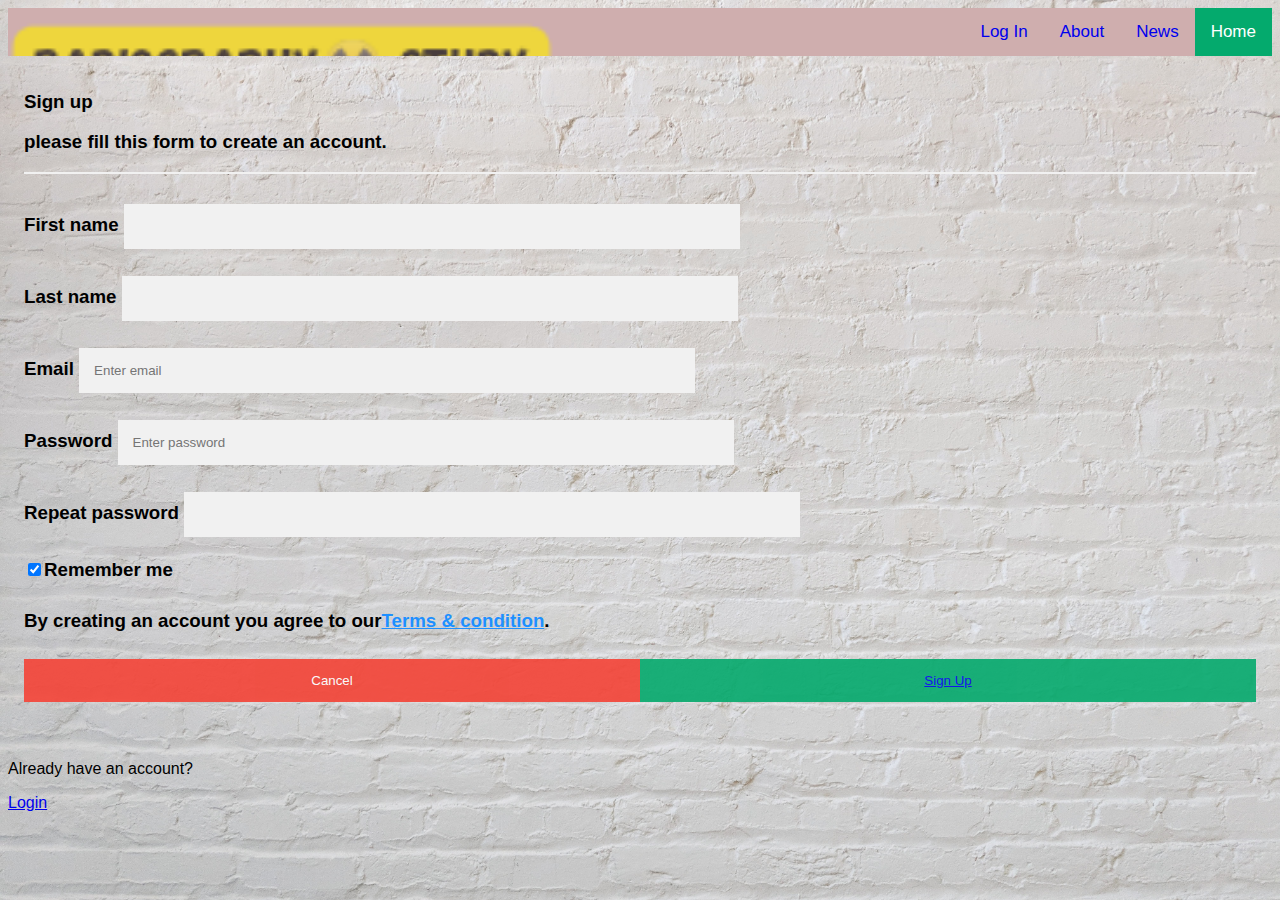
<file: project/index.html>
<!DOCTYPE html>
<html lang="en">

<head>
    <title>Sign up page</title>
    <meta charset="utf-8">
    <meta name="viewpoint" content="width=device-width intial-scale=1.0">
    <meta name="keywords" content="HTML, CSS">
    <link rel="stylesheet" href="stylesheet.css">
    <style>
        body {
            font-family: Arial, Helvetica, sans-serif;
            background-image: url("images/joe-woods.jpg");
            background-repeat: no-repeat;
            background-size: cover;
        }

        /* Full-width input fields */
        input[type=text],
        input[type=password] {
            width: 50%;
            padding: 15px;
            margin: 5px 0 22px 0;
            display: inline-block;
            border: none;
            background: #f1f1f1;
        }

        input[type=text]:focus,
        input[type=password]:focus {
            background-color: #ddd;
            outline: none;
        }

        hr {
            border: 1px solid #f1f1f1;
            margin-bottom: 25px;
        }

        /* Set a style for all buttons */
        button {
            background-color: #04AA6D;
            color: white;
            padding: 14px 20px;
            margin: 8px 0;
            border: none;
            cursor: pointer;
            width: 100%;
            opacity: 0.9;
        }

        button:hover {
            opacity: 1;
        }

        /* Extra styles for the cancel button */
        .cancelbtn {
            padding: 14px 20px;
            background-color: #f44336;
        }

        /* Float cancel and signup buttons and add an equal width */
        .cancelbtn,
        .signupbtn {
            float: left;
            width: 50%;
        }

        /* Add padding to container elements */
        .container {
            padding: 16px;
        }

        /* Clear floats */
        .clearfix::after {
            content: "";
            clear: both;
            display: table;
        }

        /* Change styles for cancel button and signup button on extra small screens */
        @media screen and (max-width: 300px) {

            .cancelbtn,
            .signupbtn {
                width: 100%;
            }
        }
    </style>
</head>

<body>
    <div class="topnav">
        <a class="active" href="#home">Home</a>
        <a href="#news">News </a>
        <a href="#about">About</a>
        <a href="login.html">Log In</a>
    </div>
    <form action=style=border: 1px solid;>
        <div class="container">
            <h3>Sign up</31>
                <p>please fill this form to create an account.</p>
                <hr>
                <label for="fname">First name</label>
                <input type="text" name="fname" required><br>
                <label for="lname">Last name</label>
                <input type="text" name="fname" required><br>
                <label for="email"><b>Email</b></label>
                <input type="text" placeholder="Enter email" name="email" required> <br>
                <label for="psw">Password</label>
                <input type="text" placeholder="Enter password" name="psw" required><br>
                <label for="psw-repeat"><b>Repeat password</b></label>
                <input type="password" name="psw-repeat" required><br>

                <label>
                    <input type="checkbox" checked="checked" name="remember" style="margin-bottom:15px">Remember me
                </label>

                <p>By creating an account you agree to our<a href="#" style="color:dodgerblue">Terms & condition</a>.
                </p>

                <div class="clearfix">
                    <button type="button" class="cancelbtn">Cancel</button>
                    <button type="submit" class="signupbtn"><a href="login.html">Sign Up</a></button>
                </div>
        </div>
    </form>

    <P>Already have an account?</P>

    <a href="login.html">Login</a>

</body>

</html>
</file>
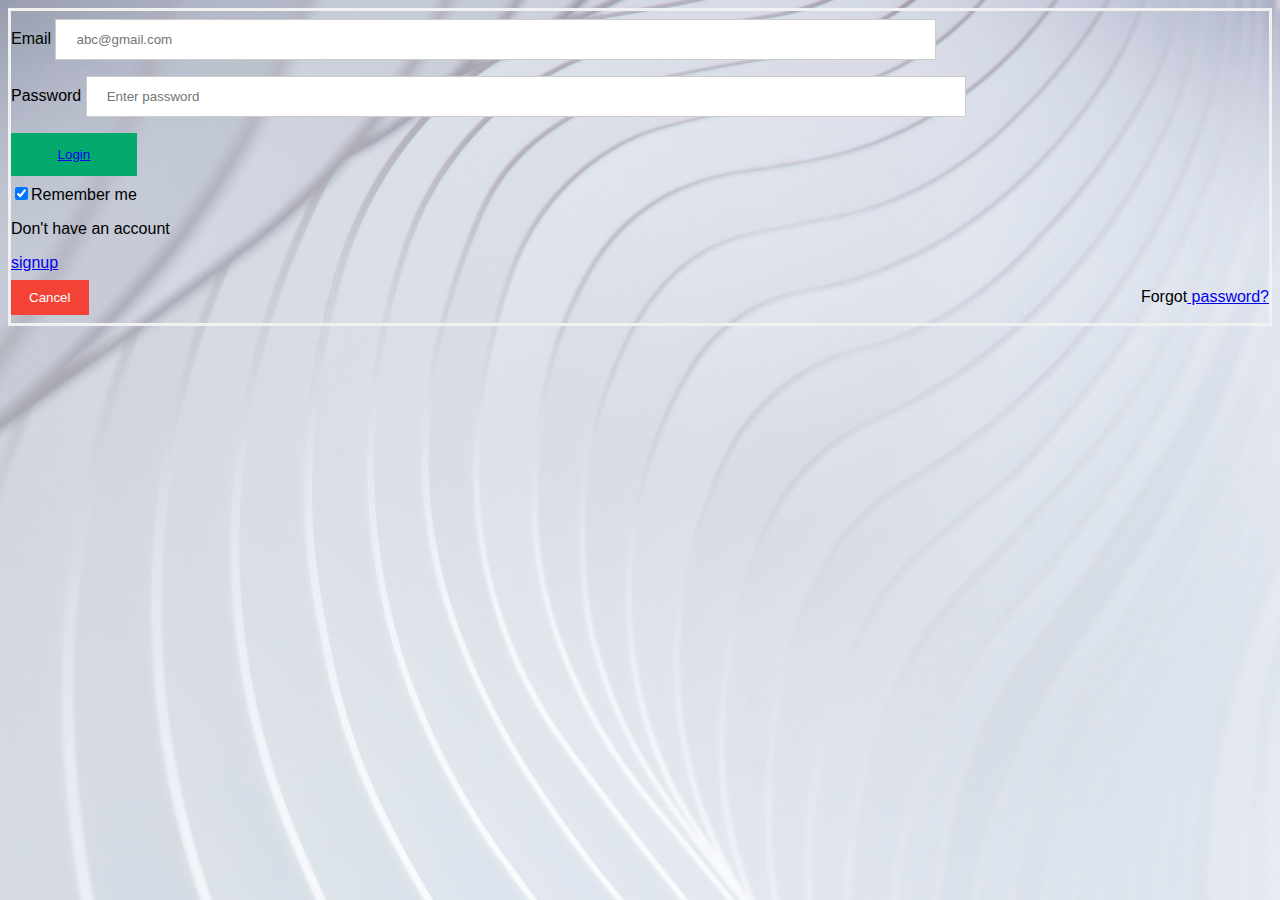
<file: login.html>
<!DOCTYPE html>
<html>

<head>
    <meta charset="utf-8">
    <meta name="viewpoint" content="width=device-width intial-scale=1.0">
    <meta name="keywords" content="HTML, CSS">

    <style>
        body {
            font-family: Arial, Helvetica, sans-serif;
            background-image: url("images/jean.jpg");
            background-repeat: no-repeat;
            background-size: cover;
        }

        form {
            border: 3px solid #f1f1f1;
        }

        input[type=text],
        input[type=password] {
            width: 70%;
            padding: 12px 20px;
            margin: 8px 0;
            display: inline-block;
            border: 1px solid #ccc;
            box-sizing: border-box;
        }

        button {
            background-color: #04AA6D;
            color: white;
            padding: 14px 20px;
            margin: 8px 0;
            border: none;
            cursor: pointer;
            width: 10%;
            float: center;
        }

        button:hover {
            opacity: 0.8;
        }


        .cancelbtn {
            width: auto;
            padding: 10px 18px;
            background-color: #f44336;
        }


        .container {
            padding: 16px;
        }

        span.psw {
            float: right;
            padding-top: 16px;
        }

        /* Change styles for span and cancel button on extra small screens */
        @media screen and (max-width: 300px) {
            span.psw {
                display: block;
                float: none;
            }

            .cancelbtn {
                width: 20%;
            }
        }
    </style>

</head>

<body>
    <form>
        <label for="email">Email</label>
        <input type="text" name="email" placeholder="abc@gmail.com" required><br>
        <label for="psw">Password</label>
        <input type="text" name="psw " placeholder="Enter password" required><br>
        <button type="submit"><a href="homepage.html">Login</a></button>
        <label><br>
            <input type="checkbox" checked="checked" name="remember">Remember me
        </label>

        <p>Don't have an account</p>
        <a href="index.html">signup</a>


        <div class=" ">
            <button type="button" class="cancelbtn">Cancel</button>
            <span class="psw">Forgot<a href="#"> password?</a></span>
        </div>
    </form>
</body>

</html>
</file>
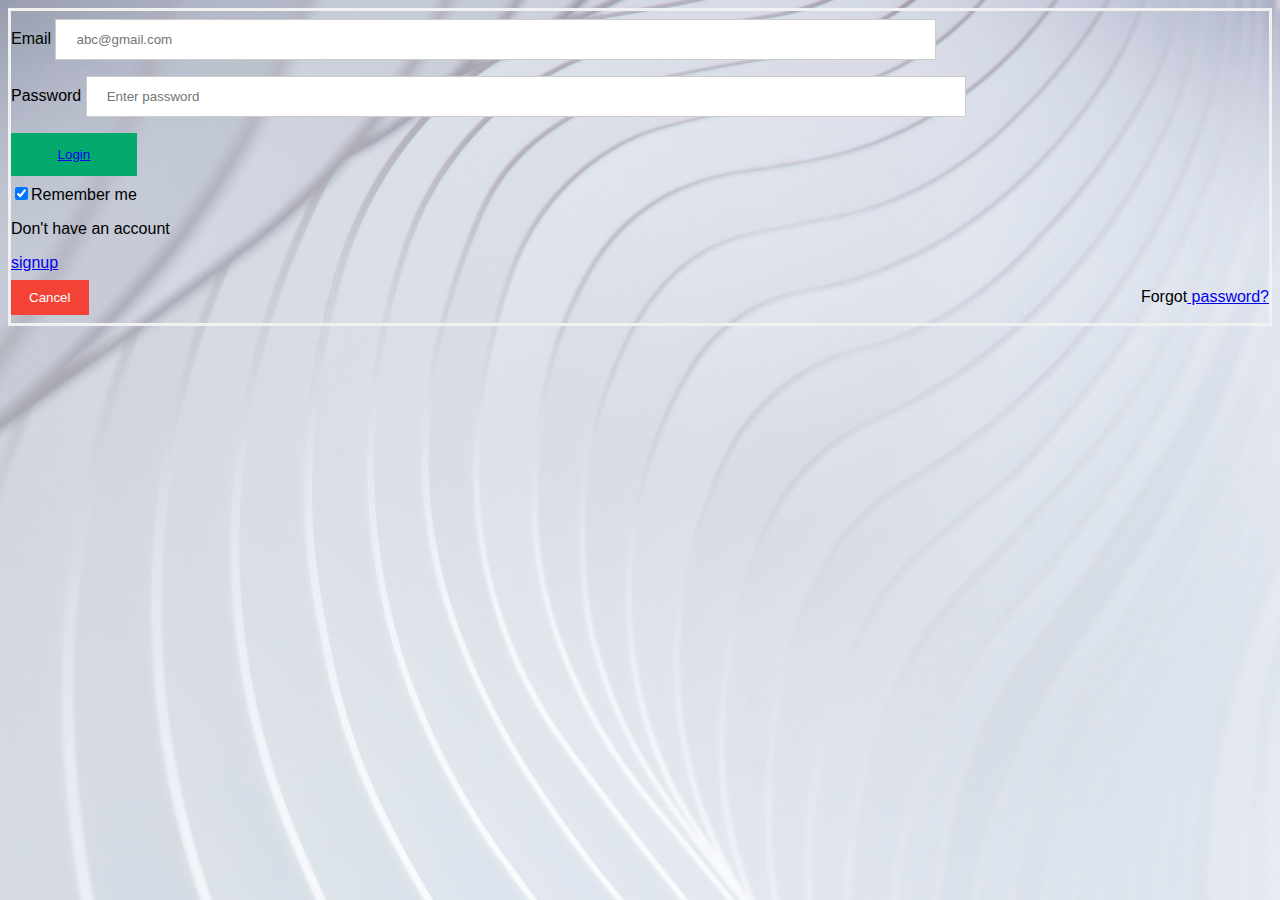
<file: project/login.html>
<!DOCTYPE html>
<html lang="en">

<head>
    <meta charset="utf-8">
    <meta name="viewpoint" content="width=device-width intial-scale=1.0">
    <meta name="keywords" content="HTML, CSS">

    <style>
        body {
            font-family: Arial, Helvetica, sans-serif;
            background-image: url("images/jean.jpg");
            background-repeat: no-repeat;
            background-size: cover;
        }

        form {
            border: 3px solid #f1f1f1;
        }

        input[type=text],
        input[type=password] {
            width: 70%;
            padding: 12px 20px;
            margin: 8px 0;
            display: inline-block;
            border: 1px solid #ccc;
            box-sizing: border-box;
        }

        button {
            background-color: #04AA6D;
            color: white;
            padding: 14px 20px;
            margin: 8px 0;
            border: none;
            cursor: pointer;
            width: 10%;

        }

        button:hover {
            opacity: 0.8;
        }


        .cancelbtn {
            width: auto;
            padding: 10px 18px;
            background-color: #f44336;
        }


        .container {
            padding: 16px;
        }

        span.psw {
            float: right;
            padding-top: 16px;
        }

        /* Change styles for span and cancel button on extra small screens */
        @media screen and (max-width: 300px) {
            span.psw {
                display: block;
                float: none;
            }

            .cancelbtn {
                width: 20%;
            }
        }
    </style>
</head>

<body>
    <form>
        <label for="email">Email</label>
        <input type="text" id="emial" name="email" placeholder="abc@gmail.com" required><br>
        <label for="psw">Password</label>
        <input type="text" id="psw" name="psw " placeholder="Enter password" required><br>
        <button type="submit"><a href="homepage.html">Login</a></button>
        <label><br>
            <input type="checkbox" checked="checked" name="remember">Remember me
        </label>

        <p>Don't have an account</p>
        <a href="index.html">signup</a>


        <div class=" ">
            <button type="button" class="cancelbtn">Cancel</button>
            <span class="psw">Forgot<a href="#"> password?</a></span>
        </div>
    </form>
</body>

</html>
</file>
<file: project/stylesheet.css>
body {font-family: Arial, Helvetica, sans-serif;}
* {box-sizing: border-box}


/* Style for navigation bar*/
.topnav {
  overflow: hidden;
  background-image:url("images/logo.png");
  background-repeat: no-repeat;
  background-size: cover;
  
}
.topnav a {
  float: right;
  color: f2f2f2;
  text-align: center;
  padding: 14px 16px;
  text-decoration: none;
  font-size: 17px;
}
.topnav a:hover {
  color: black;
}
.topnav a.active {
  background-color: #04AA6D;
  color: white
}
</file>
